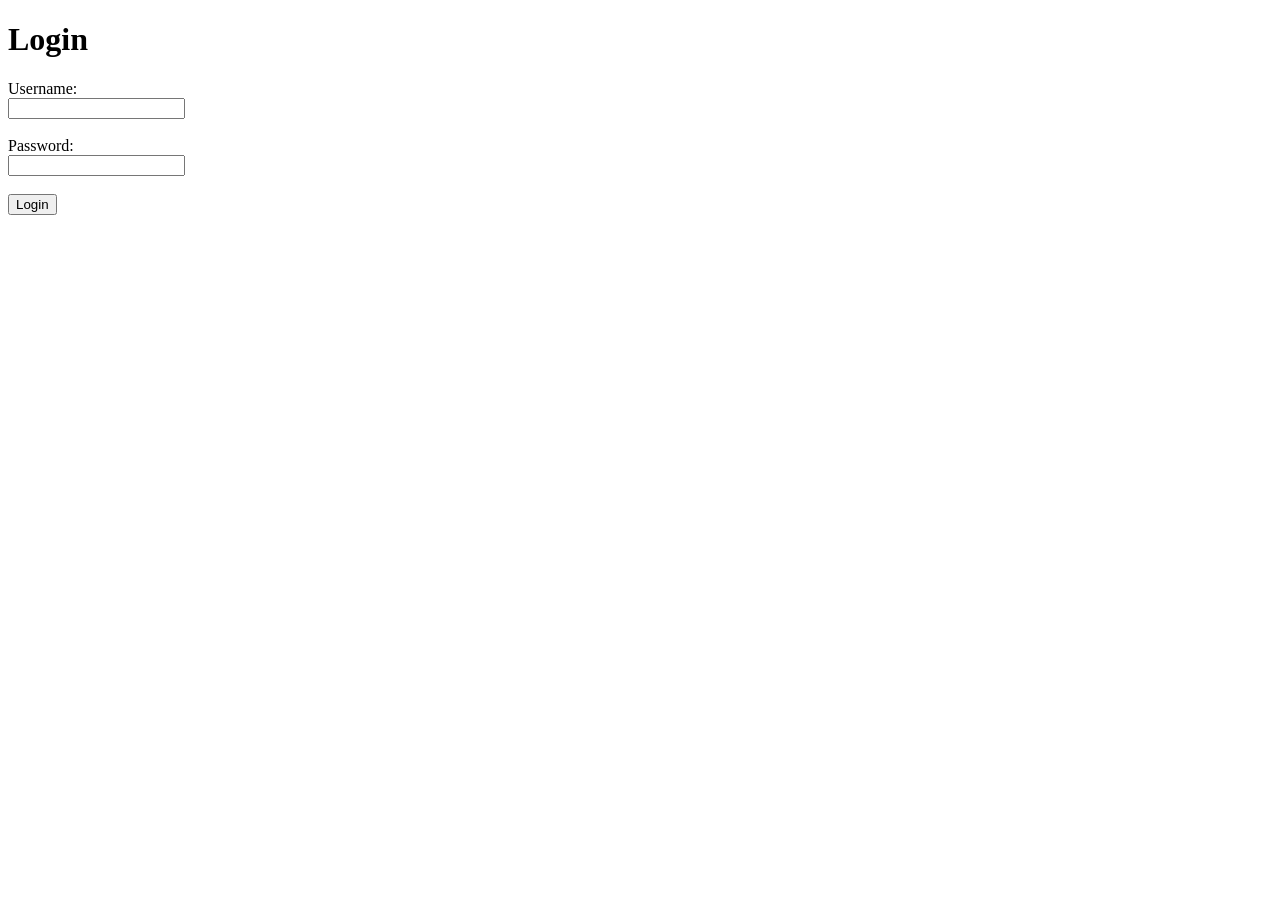
<file: templates/login.html>
<!DOCTYPE html>
<html>
<head>
    <title>Login - Python Learning Portal</title>
</head>
<body>

<h1>Login</h1>

<form action="/login" method="POST">
    <label>Username:</label><br>
    <input type="text" name="username"><br><br>

    <label>Password:</label><br>
    <input type="password" name="password"><br><br>

    <button type="submit">Login</button>
</form>

</body>
</html>
</file>
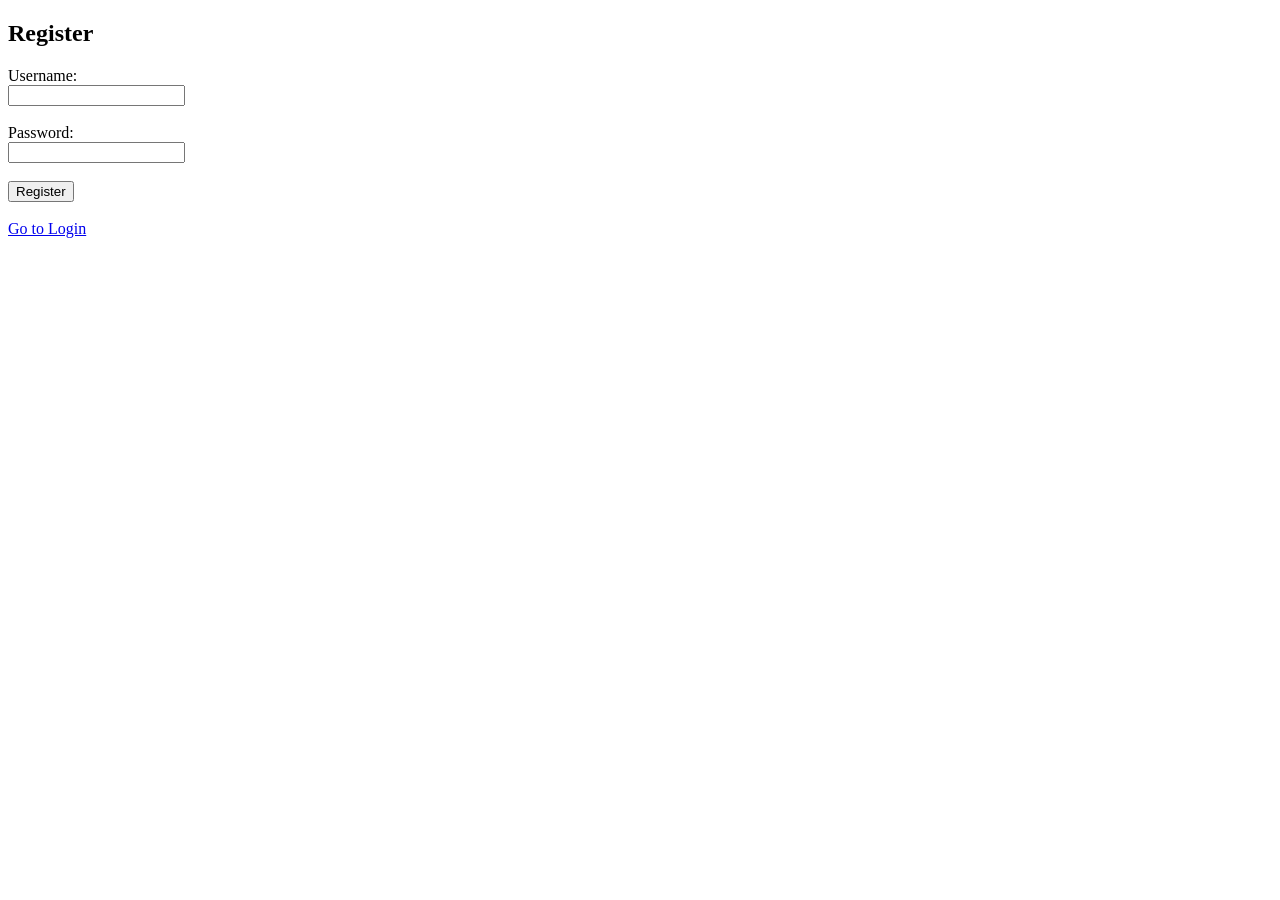
<file: templates/register.html>
<!DOCTYPE html>
<html>
<head>
    <title>Register - Python Learning Portal</title>
</head>
<body>

<h2>Register</h2>

<form method="POST" action="/register">
    <label>Username:</label><br>
    <input type="text" name="username" required><br><br>

    <label>Password:</label><br>
    <input type="password" name="password" required><br><br>

    <button type="submit">Register</button>
</form>

<br>
<a href="/login">Go to Login</a>

</body>
</html>
</file>
